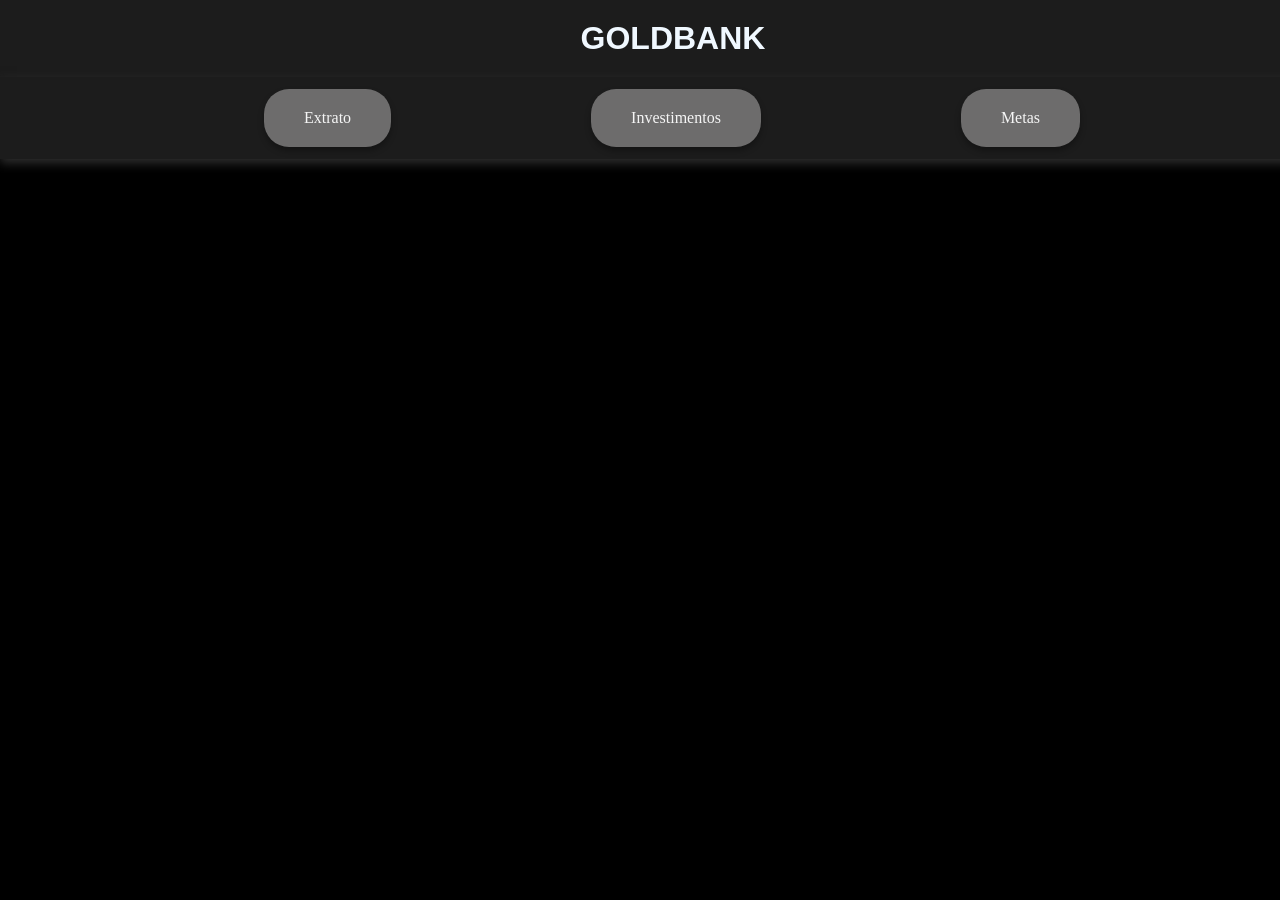
<file: html/index.html>
<!DOCTYPE html>
<html lang="en">
<head>
    <meta charset="UTF-8">
    <meta name="viewport" content="width=device-width, initial-scale=1.0">
    <title>GoldBank</title>
    <link rel="stylesheet" href="/css/style.css">
</head>
<body>
    <header>
        <h1 class="logo">GOLDBANK</h1>
        <nav class="navbar">
            <ul class="navlist">
                <li><a href="" class="nav-link">Extrato</a></li>
                <li><a href="" class="nav-link">Investimentos</a></li>
                <li><a href="" class="nav-link">Metas</a></li>
            </ul>
        </nav>
    </header>
    <main>
        <section class="frase-diaria">
            <!-- Onde entra a frase de Maquiavel -->
        </section>
        
        <article>
            <h2>Saldo atual:</h2>
            <p></p>
        </article>
    </main>
</body>
</html>
</file>
<file: css/style.css>
body {
    background-color: black;
    margin: 0;
}

.logo{
    background-color: rgb(28, 28, 28);
    color: aliceblue;
    font-style: bold;
    display: flex;
    justify-content: center;
    padding: 20px 33px;
    margin: 0;
    font-family: sans-serif;
    width: 100%;
}

.navbar {
    background-color: rgb(28, 28, 28);
    width: 100%;
    padding: 1rem 2rem;
    display: flex;
    justify-content: center;
    height: 50px;
    align-items: center;
    box-shadow: 0 4px 10px rgb(48, 48, 48);
}
.navlist {
    display: flex;           
    gap: 200px;               
    list-style: none;        
    margin: 0;
    padding: 0;
}

.nav-link {
    color: whitesmoke;
    text-decoration: none;
    background-color: rgb(109, 108, 108);
    padding: 20px 40px;
    border-radius: 25px;
    box-shadow: 0 4px 6px rgba(0, 0, 0, 0.3);
    display: inline-block; 
    transition: all 0.3s cubic-bezier(0.25, 0.46, 0.45, 0.94); 
}

.nav-link:hover {
    transform: translateY(-3px) scale(1.1); 
    box-shadow: 0 8px 15px rgba(0, 0, 0, 0.6); 
    background-color: #444;
}
</file>
